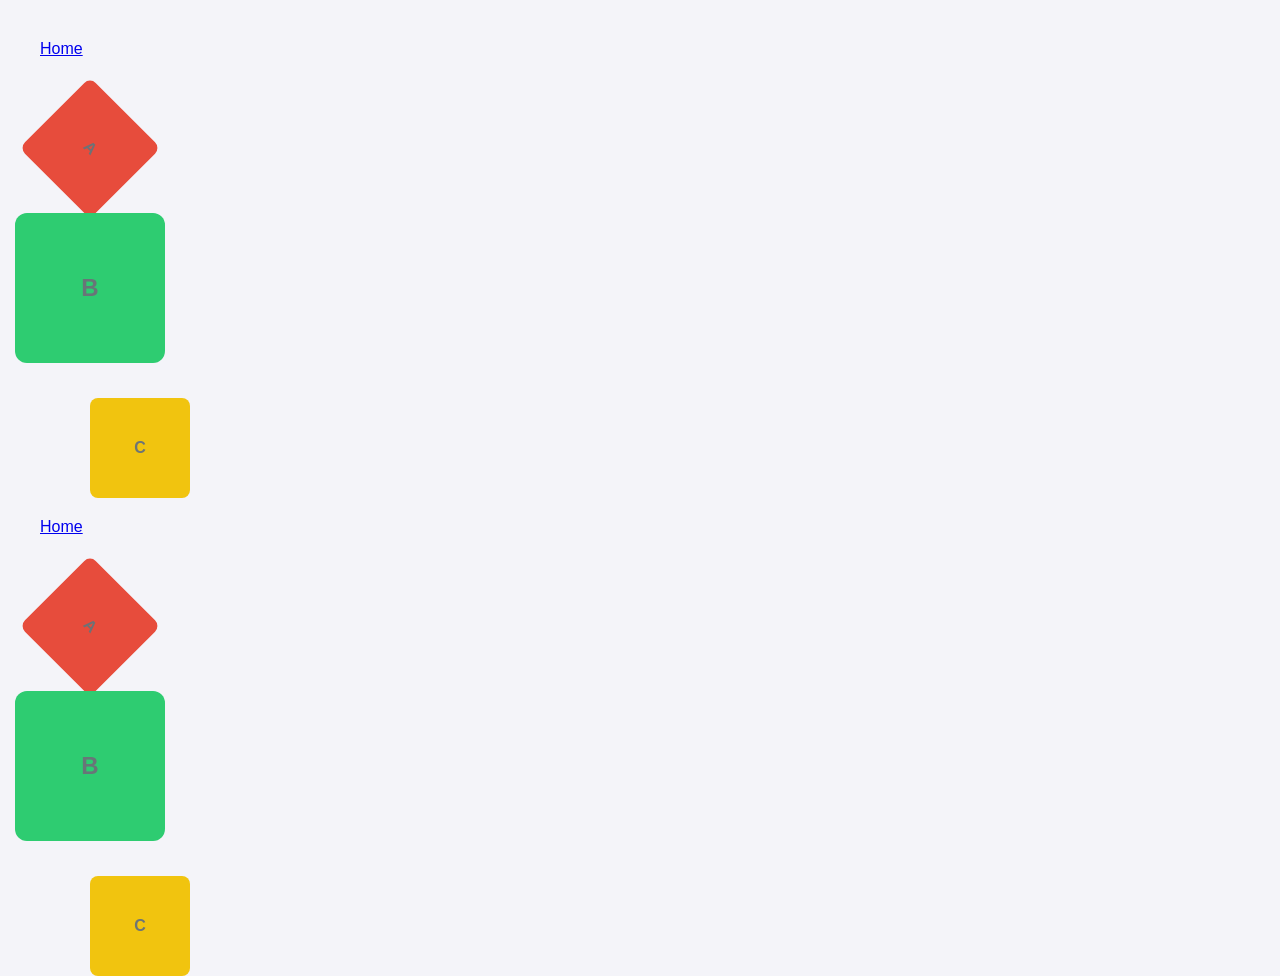
<file: code-solo.html>
<!DOCTYPE html>
<html>
<head>
    <title>CSS Transforms Independent Activity</title>
    <link rel="stylesheet" type="text/css" href="style.css">
</head>
<body>
    <a href="index.html">Home</a>
    <div class="box" id="ind_box1">A</div>
    <div class="box" id="ind_box2">B</div>
    <div class="box" id="ind_box3">C</div>
</body>
</html>
<!DOCTYPE html>
<html lang="en">
<head>
    <meta charset="UTF-8">
    <title>CSS Transforms Independent Activity</title>
    <link rel="stylesheet" type="text/css" href="style.css">
    <style>
        
        html, body {
            height: 100%;
            width: 100%;
            margin: 0;
            padding: 20px;
            font-family: sans-serif;
        }

        
        .box {
            width: 100px; 
            height: 100px;
            background-color: #3498db;
            color: hwb(199 41% 53% / 0.978);
            display: flex;
            align-items: center;
            justify-content: center;
            font-weight: bold;
            margin: 40px 0; 
            border-radius: 8px;
            transition: transform 0.3s;  
        }

        
        #ind_box1 {
            transform: rotate(45deg);
            background-color: #e74c3c;
        }

        #ind_box2 {
            transform: scale(1.5);
            background-color: #2ecc71;
        }

        #ind_box3 {
            transform: translate(50px, 20px);
            background-color: #f1c40f;
        }
    </style>
</head>
<body>
    <a href="index.html">Home</a>

    <div class="box" id="ind_box1">A</div>
    <div class="box" id="ind_box2">B</div>
    <div class="box" id="ind_box3">C</div>
</body>
</html>
</file>
<file: style.css>
html,
body {
  height: 100%;
  width: 100%;
  margin: 0;
  padding: 20px;
  box-sizing: border-box;
  font-family: "Segoe UI", Tahoma, Geneva, Verdana, sans-serif;
  background-color: #f4f4f9;
}

img {
  width: 100px;
  height: auto;
  display: block;
  margin-bottom: 20px;
  border-radius: 8px;
  transition: filter 0.4s ease, transform 0.4s ease;
  cursor: pointer;
}

.blur:hover {
  filter: blur(4px);
}
.brightness:hover {
  filter: brightness(1.5);
}
.contrast:hover {
  filter: contrast(200%);
}
.drop-shadow:hover {
  filter: drop-shadow(8px 8px 10px rgba(0, 0, 0, 0.5));
}
.grayscale:hover {
  filter: grayscale(100%);
}
.hue-rotate:hover {
  filter: hue-rotate(90deg);
}
.invert:hover {
  filter: invert(100%);
}
.opacity:hover {
  filter: opacity(30%);
}
.saturate:hover {
  filter: saturate(8);
}
.sepia:hover {
  filter: sepia(100%);
}

.box {
  width: 100px;
  height: 100px;
  display: flex;
  align-items: center;
  justify-content: center;
  color: white;
  font-weight: bold;
  margin: 40px 0;
  border-radius: 12px;
  transition: transform 0.5s cubic-bezier(0.175, 0.885, 0.32, 1.275);
  background-color: #34495e;
}

#ind_box1:hover {
  transform: rotate(45deg);
  background-color: #e74c3c;
}
#ind_box2:hover {
  transform: scale(1.3);
  background-color: #2ecc71;
}
#ind_box3:hover {
  transform: translate(50px, 0);
  background-color: #f1c40f;
}
</file>
